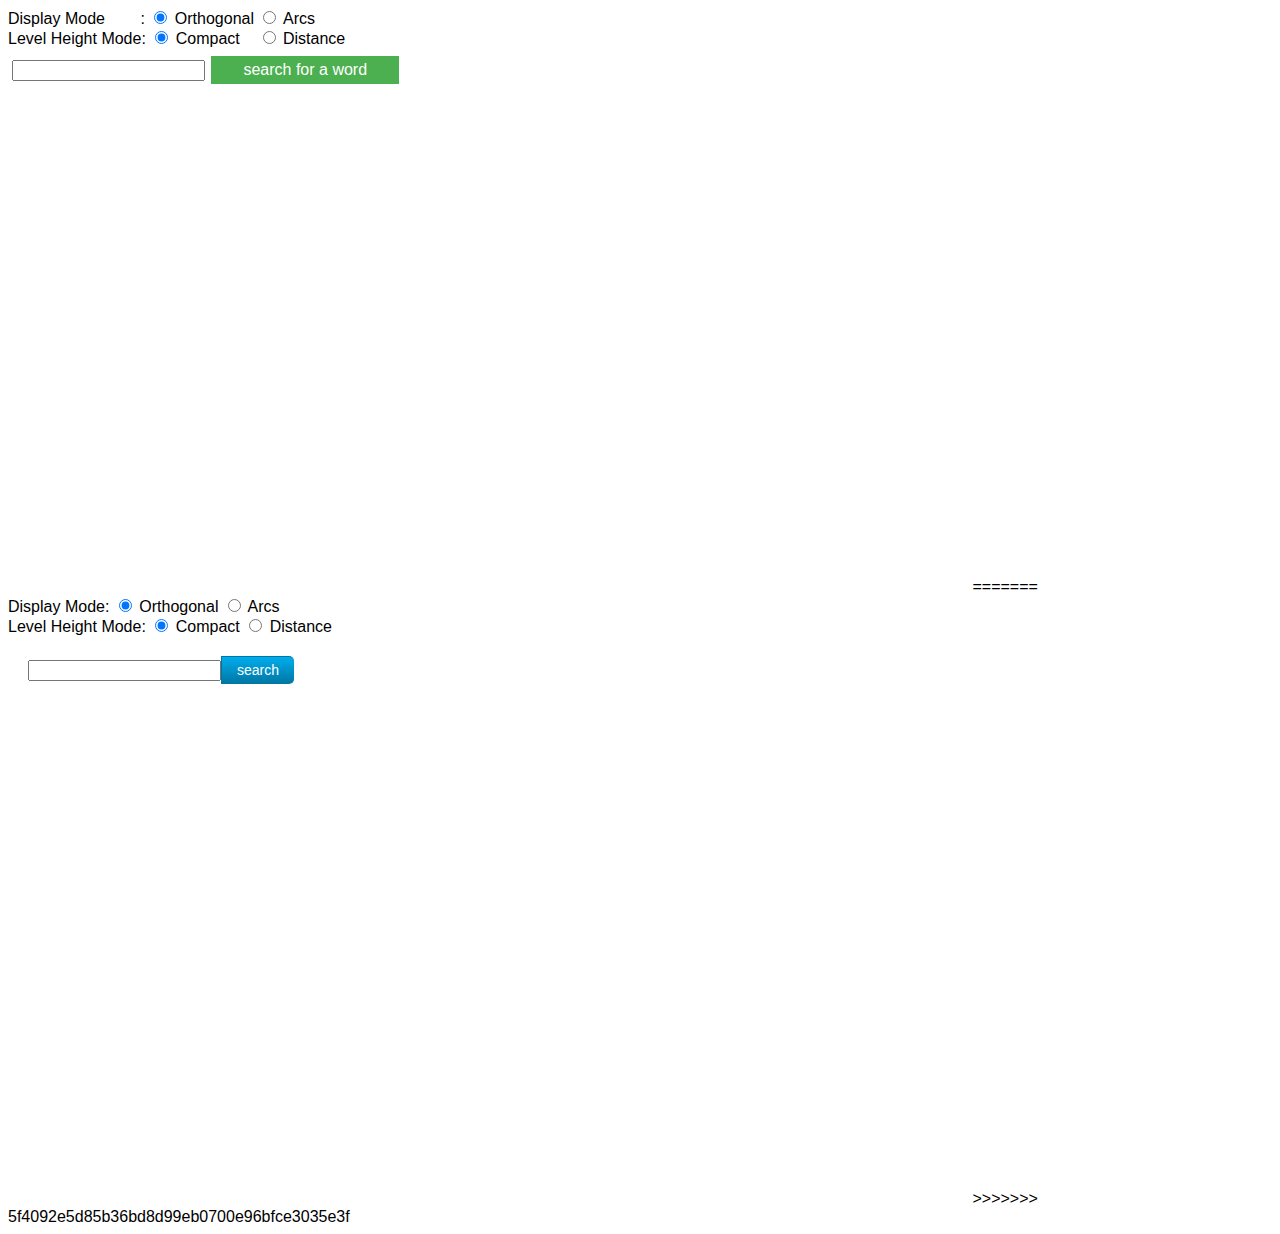
<file: Wordle_visualization/relation.html>
<!DOCTYPE html>
<style>
.axis {
    stroke: #000;
    stroke-width: 1px;
}

.node {
  fill: #000;
stroke: #ffffff;
    stroke-weight: 1px;
}

.label {
  stroke: #000;
  font: 12px sans-serif;
}

.link {
  stroke: #00F;
  stroke-width: 2px;
  fill: none;
    stroke: #888888;
    stroke-weight: 1px;
    stroke-opacity: 0.5;
}
body {
    font-family: 'Source Sans Pro', sans-serif;
    font-weight: 300;
}

b {
    font-weight: 900;
}

.outline {
    fill: none;
    stroke: #888888;
    stroke-width: 1px;
}


.highlight {
    stroke: red;
    stroke-weight: 4px;
    stroke-opacity: 1.0;
}

    #tosearch{
        float:center;
        padding:4px;
    }
    .input_text{
        margin: 0;
        padding: 5px 15px;
        font-family: Arial, Helvetica, sans-serif;
        font-size:14px;
        border:1px solid #0076a3; border-right:0px;
        border-top-left-radius: 5px 5px;
        border-bottom-left-radius: 5px 5px;
    }
   
    .searchButton:hover {
        text-decoration: none;
        background: #007ead;
        background: -webkit-gradient(linear, left top, left bottom, from(#0095cc), to(#00678e));
        background: -moz-linear-gradient(top,  #0095cc,  #00678e);
    }
    /* Fixes submit button height problem in Firefox */
    .searchButton {
    background-color: #4CAF50;
    border: none;
    color: white;
    padding: 5px 32px;
    text-align: center;
    text-decoration: none;
    display: inline-block;
    font-size: 16px;
    margin: 4px 2px;
    cursor: pointer;
}
    .tfclear{
        clear:both;
    }
</style>
</style>
<script src="http://d3js.org/d3.v3.min.js" charset="utf-8"></script>
<script src="arcDiagram.js"></script>
<body>
<form>Display Mode &nbsp&nbsp&nbsp&nbsp&nbsp&nbsp&nbsp:
  <label><input type="radio" name="arcStyle" value="ortho" checked> Orthogonal</label>
  <label><input type="radio" name="arcStyle" value="arc"> Arcs</label>
</form>
<form>Level Height Mode:
  <label><input type="radio" name="mode" value="compact" checked> Compact</label>&nbsp&nbsp&nbsp
  <label><input type="radio" name="mode" value="distance"> Distance</label>
</form>
<div id="tosearch" >
                <input type="text" id="input" value="" sclass="input_text" name="q" size="21" maxlength="120">
                <input type="submit" value="search for a word" class="searchButton" onclick="genearateValue()">
        </div>
<svg id="dep1" width=960 height=500>
  <defs>
    <marker id="arrowhead" refX="1" refY="2" markerWidth="5" markerHeight="4" orient="auto">
      <path d="M0,0 L1,2 L0,4 L5,2 Z"/>
    </marker>
  </defs>
</svg>
<script>

var term = "america";
var data;
var targetLinks=[];
var dataAll=[]; 

var mode="compact",
    arcStyle="ortho",
    topMargin=50, // in case of overrun (perhaps i should just fix the code)
    upperHeight=300, // where the arcs go
    lowerHeight=150, // where the nodes and labels go
    width=940, radius=5;

var arcd = d3.arcDiagram()
    .linkLevel(mode);

var relationships = [];
var nestedrelationships=[];
var targetNode=[];

var svg = d3.select("#dep1")
    .append("svg:g")
    .attr("transform", "translate("+radius*3+","+(upperHeight+topMargin)+")");
    
    function genearateValue()
{
    var temp;
    term = document.getElementById("input").value;
    console.log(term);
    d3.selectAll("svg#arc").remove();
    
    rs = new Object();
    targetNode=[];
    targetLinks=[];
    dataAll=[];
    
   compute(term);

   extractLinks(term);
}

document.getElementById("input").value = term;


function sortAll(obj) {
    var arr = []; 
    for(var key in obj)
        if (key != 'undefined')
            arr.push({ 'term': key, 'freq': obj[key] });
    
    return arr.sort(function(a,b){ return b.freq - a.freq });
}


    function compute(terms) {
    data.forEach(function(d) {
        var line = d["person"] + "|" + d["location"] + "|" + d["organization"] + "|" + d["miscellaneous"];
        var list = line.split("|");

         for (var i=0; i<list.length;i++){
            var term = list[i];

            if (!relationships[terms]) relationships[terms] = [];

            if (!relationships[terms][term])
                relationships[terms][term] = 1;
            else
                relationships[terms][term]++;
        }
             
    });
}


d3.tsv("wikinews.tsv", function(error, data_) {
  if (error) throw error;
    data = data_;
    rs = new Object();

   compute(term);

    extractLinks(term);

});



function extractLinks(term) {
    var force = sortAll(relationships[term]).slice(0,50);
     var links = [];
    var data=[];
    var i=0;
    
    force.forEach(function(f){
        if(data[f.term]==undefined)
            data[f.term]=0;
        data[f.term]=i++;
    });
    i=0;

    force.forEach(function(f) {
        targetNode.push({name:f.term, group:i});
        links.push({ source: term, target: f.term, value: f.freq });
        targetLinks.push({source:data[f.term], target:data[term], value: f.freq});
        dataAll.push(f.term);
        i++;
    });
    
    findMoreLinks(data);
    extract(); 
}







function extract() {
    arcd.nodes(targetNode).links(targetLinks);
    arcd();

    var xscale = d3.scale.linear()
        .domain([0, targetNode.length])
        .range([0, width]);

    var yscale = d3.scale.linear()
        .domain([0, d3.max(arcd.links().map(function(l) { return l.height; }))+1])
        .range([0, upperHeight]);

    var arc = pathgen()
        .xscale(xscale)
        .yscale(yscale);

    var nodes = svg.selectAll(".node")
        .data(arcd.nodes())
      .enter().append("svg:g")
        .attr("class", "node")
        .attr("transform", function(d, i) {
            return "translate(" + xscale(i) + "," + (radius*2) + ")";
        });
    nodes.append("svg:circle")
        .attr("r", 5);
       // console.log("called circle");
    nodes.append("svg:text")
        .attr("class", "label")
        .attr("text-anchor", "end")
        .attr("dx", -radius*2)
        .attr("dy", "0.35em")
        .attr("transform", "rotate(-90)")
        .text(function(d) { return d.name; });

    var links = svg.selectAll(".link")
        .data(arcd.links())
      .enter().append("svg:path")
        .attr("class", "link")
        .style("marker-end", "url(#arrowhead)")
        .attr("d", arc[arcStyle])
        .on("mouseover", MouseOverArc)
        .on("mouseout", MouseOut );;


    d3.selectAll("input").on("change", function change() {
        if (this.name == "mode") mode = this.value;
        else if (this.name == "arcStyle") arcStyle = this.value;
        arcd.linkLevel(mode);
        arcd();  // run the layout

        yscale = d3.scale.linear()
            .domain([0, d3.max(arcd.links().map(function(l) { return l.height; }))+1])
            .range([0, upperHeight]);

        arc.yscale(yscale);

        links.data(arcd.links())
            .attr("d", arc[arcStyle]);
    });



}
function findMoreLinks(data1){
    data.forEach(function(d) {

        var line = d["person"] + "|" + d["location"] + "|" + d["organization"] + "|" + d["miscellaneous"];
        
        for(var i=1;i<dataAll.length;i++){
            
            if (!line.includes(dataAll[i])) continue;
            
            for(var j=i+1;j<dataAll.length;j++){
            
                if (!line.includes(dataAll[j])) continue;
                
                if (!nestedrelationships[dataAll[i]]) nestedrelationships[dataAll[i]] = [];
                
                if (!nestedrelationships[dataAll[i]][dataAll[j]])
                    nestedrelationships[dataAll[i]][dataAll[j]] = 1;
            else
                nestedrelationships[dataAll[i]][dataAll[j]]++;
            }
      }
    });
    for(i=1;i<dataAll.length;i++){
        var force = sortAll(nestedrelationships[dataAll[i]]).slice(0,5); 
    force.forEach(function(f) {
            
            if(data1[f.term]!=undefined)
            targetLinks.push({source:data1[f.term], target:data1[dataAll[i]], value: f.freq});
    });
    }
    
}


// tiny path generator for a semicircle or orthogonal path
function pathgen() {
    var gen = {},
        x = function(x) { return x; },
        y = function(y) { return y; };

    gen.arc = function(d) {
        var x1 = x(d.x1),
            x2 = x(d.x2),
            base = y(0),
            height = y(d.height),
            dir = x1 <= x2 ? 1 : 0;
        return [
            "M", x1, base,
            "A", (x2-x1)/2, ",", height, 0, 0, ",", dir, x2, ",", base
        ].join(" ");
    };

    gen.ortho = function(d) {
        var x1 = x(d.x1),
            x2 = x(d.x2),
            height = y(d.height),
            dir = x1 < x2 ? 1 : -1;
        return [
            "M", x1, 0,
            "v", -(height-10),
            "q", 0, -10, dir*10, -10,
            "H", x2 - (dir*10),
            "q", (dir*10), 0, (dir*10), +10,
            "V", -2
        ].join(" ");
    };

    gen.xscale = function(a) {
      if (!arguments.length) return x;
      x = a;
      return gen;
    }

    gen.yscale = function(a) {
      if (!arguments.length) return y;
      y = a;
      return gen;
    }

    return gen;
}


</script>
</body>
=======
<!DOCTYPE html>
<style>
.axis {
    stroke: #000;
    stroke-width: 1px;
}

.node {
  fill: #000;
stroke: #ffffff;
    stroke-weight: 1px;
}

.label {
  stroke: #000;
  font: 12px sans-serif;
}

.link {
  stroke: #00F;
  stroke-width: 2px;
  fill: none;
    stroke: #888888;
    stroke-weight: 1px;
    stroke-opacity: 0.5;
}
<style>
body {
    font-family: 'Source Sans Pro', sans-serif;
    font-weight: 300;
}

b {
    font-weight: 900;
}

.outline {
    fill: none;
    stroke: #888888;
    stroke-width: 1px;
}

#tooltip {
    font-size: 10pt;
    font-weight: 900;

    fill: #000000;
    stroke: #ffffff;
    stroke-width: 0.25px;
}

.highlight {
    stroke: red;
    stroke-weight: 4px;
    stroke-opacity: 1.0;
}
#tfheader{
        background-color:#c3dfef;
    }
    #tfnewsearch{
        float:center;
        padding:20px;
    }
    .tftextinput{
        margin: 0;
        padding: 5px 15px;
        font-family: Arial, Helvetica, sans-serif;
        font-size:14px;
        border:1px solid #0076a3; border-right:0px;
        border-top-left-radius: 5px 5px;
        border-bottom-left-radius: 5px 5px;
    }
    .tfbutton {
        margin: 0;
        padding: 5px 15px;
        font-family: Arial, Helvetica, sans-serif;
        font-size:14px;
        outline: none;
        cursor: pointer;
        text-align: center;
        text-decoration: none;
        color: #ffffff;
        border: solid 1px #0076a3; border-right:0px;
        background: #0095cd;
        background: -webkit-gradient(linear, left top, left bottom, from(#00adee), to(#0078a5));
        background: -moz-linear-gradient(top,  #00adee,  #0078a5);
        border-top-right-radius: 5px 5px;
        border-bottom-right-radius: 5px 5px;
    }
    .tfbutton:hover {
        text-decoration: none;
        background: #007ead;
        background: -webkit-gradient(linear, left top, left bottom, from(#0095cc), to(#00678e));
        background: -moz-linear-gradient(top,  #0095cc,  #00678e);
    }
    /* Fixes submit button height problem in Firefox */
    .tfbutton::-moz-focus-inner {
      border: 0;
    }
    .tfclear{
        clear:both;
    }
</style>
</style>
<script src="http://d3js.org/d3.v3.min.js" charset="utf-8"></script>
<script src="arcDiagram.js"></script>
<body>
<form>Display Mode:
  <label><input type="radio" name="arcStyle" value="ortho" checked> Orthogonal</label>
  <label><input type="radio" name="arcStyle" value="arc"> Arcs</label>
</form>
<form>Level Height Mode:
  <label><input type="radio" name="mode" value="compact" checked> Compact</label>
  <label><input type="radio" name="mode" value="distance"> Distance</label>
</form>
<div id="tfnewsearch" >
                <input type="text" id="input" value="" sclass="tftextinput" name="q" size="21" maxlength="120"><input type="submit" value="search" class="tfbutton" onclick="getValue()">
        </div>
<svg id="dep1" width=960 height=500>
  <defs>
    <marker id="arrowhead" refX="1" refY="2" markerWidth="5" markerHeight="4" orient="auto">
      <path d="M0,0 L1,2 L0,4 L5,2 Z"/>
    </marker>
  </defs>
</svg>
<script>
var term = "usa";
var data;
var relationships = [];
var internalrelationships=[];
var tempNode=[];
var tempLinks=[];
var dataSet=[]; 

var mode="compact",
    arcStyle="ortho",
    topMargin=50, // in case of overrun (perhaps i should just fix the code)
    upperHeight=300, // where the arcs go
    lowerHeight=150, // where the nodes and labels go
    width=940, radius=5;

var arcd = d3.arcDiagram()
    .linkLevel(mode);

var svg = d3.select("#dep1")
    .append("svg:g")
    .attr("transform", "translate("+radius*3+","+(upperHeight+topMargin)+")");

    function getValue()
{
    var temp;
    term = document.getElementById("input").value;
    console.log(term);
    d3.selectAll("svg#arc").remove();
    
    rs = new Object();
    tempNode=[];
    tempLinks=[];
    dataSet=[];
    
    calculateRelationships(term);

   generateLinks(term);
}

document.getElementById("input").value = term;

//function 
//console.log(terms);


/*terms.forEach(function(t) {
    console.log(t);
    if (!relationships[t])
        relationships[t] = [];
});*/

function sortRelations(obj) {
    var arr = []; 
    for(var key in obj)
        if (key != 'undefined')
            arr.push({ 'term': key, 'freq': obj[key] });
    
    return arr.sort(function(a,b){ return b.freq - a.freq });
}

d3.tsv("wikinews.tsv", function(error, data_) {
  if (error) throw error;
    data = data_;
    rs = new Object();

    calculateRelationships(term);

    generateLinks(term);

});
function calculateRelationships(terms) {
    data.forEach(function(d) {
        //d.date = new Date(d["time"]);

        var line = d["person"] + "|" + d["location"] + "|" + d["organization"] + "|" + d["miscellaneous"];
        var list = line.split("|");

        // Return if the line does not contain the given term
        if (!line.includes(terms)) return;
        
        for (var i=0; i<list.length;i++){
            var term = list[i];
            //terms.forEach(function(t) {
            if (!relationships[terms]) relationships[terms] = [];

            if (!relationships[terms][term])
                relationships[terms][term] = 1;
            else
                relationships[terms][term]++;
        }
             
    });
}


function generateLinks(term) {
    var force = sortRelations(relationships[term]).slice(0,50);
    //console.log(force);
    
    var links = [];
    var data=[];
    var i=0;
    
    force.forEach(function(f){
        //data.push(f.term);
        if(data[f.term]==undefined)
            data[f.term]=0;
        data[f.term]=i++;
    });
    i=0;
    
    //console.log(data);

    force.forEach(function(f) {
        tempNode.push({name:f.term, group:i});
        links.push({ source: term, target: f.term, value: f.freq });
        tempLinks.push({source:data[f.term], target:data[term], value: f.freq});
        dataSet.push(f.term);
        i++;
    });

    //console.log(tempLinks);
    //console.log(tempNode);
    
    generateMoreLinks(data);
    extract();
    //console.log(dataSet);
    
    
}

function generateMoreLinks(data1){
    data.forEach(function(d) {
        //d.date = new Date(d["time"]);

        var line = d["person"] + "|" + d["location"] + "|" + d["organization"] + "|" + d["miscellaneous"];
        
        for(var i=1;i<dataSet.length;i++){
        // Return if the line does not contain the given term
            
            if (!line.includes(dataSet[i])) continue;
            
            for(var j=i+1;j<dataSet.length;j++){
            
                if (!line.includes(dataSet[j])) continue;
                
                    //console.log("term1:"+dataSet[i]+"term2:"+dataSet[j]);
                    
                if (!internalrelationships[dataSet[i]]) internalrelationships[dataSet[i]] = [];
                
                if (!internalrelationships[dataSet[i]][dataSet[j]])
                    internalrelationships[dataSet[i]][dataSet[j]] = 1;
            else
                internalrelationships[dataSet[i]][dataSet[j]]++;
            }
      }
    });
    for(i=1;i<dataSet.length;i++){
        var force = sortRelations(internalrelationships[dataSet[i]]).slice(0,6); //Shows only 10 words 
        //console.log(force);
            
    force.forEach(function(f) {
            //console.log("Source:"+data1[f.term]+"\ttarget"+data1[dataSet[i]]);
            if(data1[f.term]!=undefined)
            tempLinks.push({source:data1[f.term], target:data1[dataSet[i]], value: f.freq});
    });
    }
    //console.log(tempLinks);
}





function extract() {
    arcd.nodes(tempNode).links(tempLinks);
    arcd();

    var xscale = d3.scale.linear()
        .domain([0, tempNode.length])
        .range([0, width]);

    var yscale = d3.scale.linear()
        .domain([0, d3.max(arcd.links().map(function(l) { return l.height; }))+1])
        .range([0, upperHeight]);

    var arc = pathgen()
        .xscale(xscale)
        .yscale(yscale);

    var nodes = svg.selectAll(".node")
        .data(arcd.nodes())
      .enter().append("svg:g")
        .attr("class", "node")
        .attr("transform", function(d, i) {
            return "translate(" + xscale(i) + "," + (radius*2) + ")";
        });
    nodes.append("svg:circle")
        .attr("r", 5);
       // console.log("called circle");
    nodes.append("svg:text")
        .attr("class", "label")
        .attr("text-anchor", "end")
        .attr("dx", -radius*2)
        .attr("dy", "0.35em")
        .attr("transform", "rotate(-90)")
        .text(function(d) { return d.name; });

    var links = svg.selectAll(".link")
        .data(arcd.links())
      .enter().append("svg:path")
        .attr("class", "link")
        .style("marker-end", "url(#arrowhead)")
        .attr("d", arc[arcStyle])
        .on("mouseover", MouseOverArc)
        .on("mouseout", MouseOut );;


    d3.selectAll("input").on("change", function change() {
        if (this.name == "mode") mode = this.value;
        else if (this.name == "arcStyle") arcStyle = this.value;
        arcd.linkLevel(mode);
        arcd();  // run the layout

        yscale = d3.scale.linear()
            .domain([0, d3.max(arcd.links().map(function(l) { return l.height; }))+1])
            .range([0, upperHeight]);

        arc.yscale(yscale);

        links.data(arcd.links())
            .attr("d", arc[arcStyle]);
    });



}


// tiny path generator for a semicircle or orthogonal path
function pathgen() {
    var gen = {},
        x = function(x) { return x; },
        y = function(y) { return y; };

    gen.arc = function(d) {
        var x1 = x(d.x1),
            x2 = x(d.x2),
            base = y(0),
            height = y(d.height),
            dir = x1 <= x2 ? 1 : 0;
        return [
            "M", x1, base,
            "A", (x2-x1)/2, ",", height, 0, 0, ",", dir, x2, ",", base
        ].join(" ");
    };

    gen.ortho = function(d) {
        var x1 = x(d.x1),
            x2 = x(d.x2),
            height = y(d.height),
            dir = x1 < x2 ? 1 : -1;
        return [
            "M", x1, 0,
            "v", -(height-10),
            "q", 0, -10, dir*10, -10,
            "H", x2 - (dir*10),
            "q", (dir*10), 0, (dir*10), +10,
            "V", -2
        ].join(" ");
    };

    gen.xscale = function(a) {
      if (!arguments.length) return x;
      x = a;
      return gen;
    }

    gen.yscale = function(a) {
      if (!arguments.length) return y;
      y = a;
      return gen;
    }

    return gen;
}

function MouseOver(d){
    var list = new Object();
        list[d.name] = new Object();

        d3.selectAll("svg#arc").selectAll("path.link")
            .style("stroke-opacity" , function(l) {  
                if (l.source.name==d.name){
                    if (!list[l.target.name]){
                        list[l.target.name] = new Object();
                        list[l.target.name].count=1; 
                        list[l.target.name].year=l.m;  
                        list[l.target.name].linkcount=l.count;    
                    }    
                      
                    return 1;
                }  
                else if (l.target.name==d.name){
                    if (!list[l.source.name]){
                        list[l.source.name] = new Object();
                        list[l.source.name].count=1; 
                        list[l.source.name].year=l.m;  
                        list[l.source.name].linkcount=l.count;  
                    }    
                    
                    return 1;
                }    
                else
                  return 0.01;  
        });
        nodes.style("fill-opacity" , function(n) {  
            if (list[n.name])
                return 1;
            else
              return 0.1;  
            });
        console.log("hovered");
}
function MouseOut(d){
    d3.selectAll("svg#arc").selectAll("path.link")
            .style("stroke-opacity",1);
}

function MouseOverArc(d){
    var source=d.source.name;
    var target=d.target.name;
    d3.selectAll("svg#arc").selectAll("path.link")
            .style("stroke-opacity" , function(l) {  
                if (l.source.name==source&&l.target.name==target)
                    return 1;
                else
                    return 0;
            });
}
</script>
</body>
>>>>>>> 5f4092e5d85b36bd8d99eb0700e96bfce3035e3f
</file>
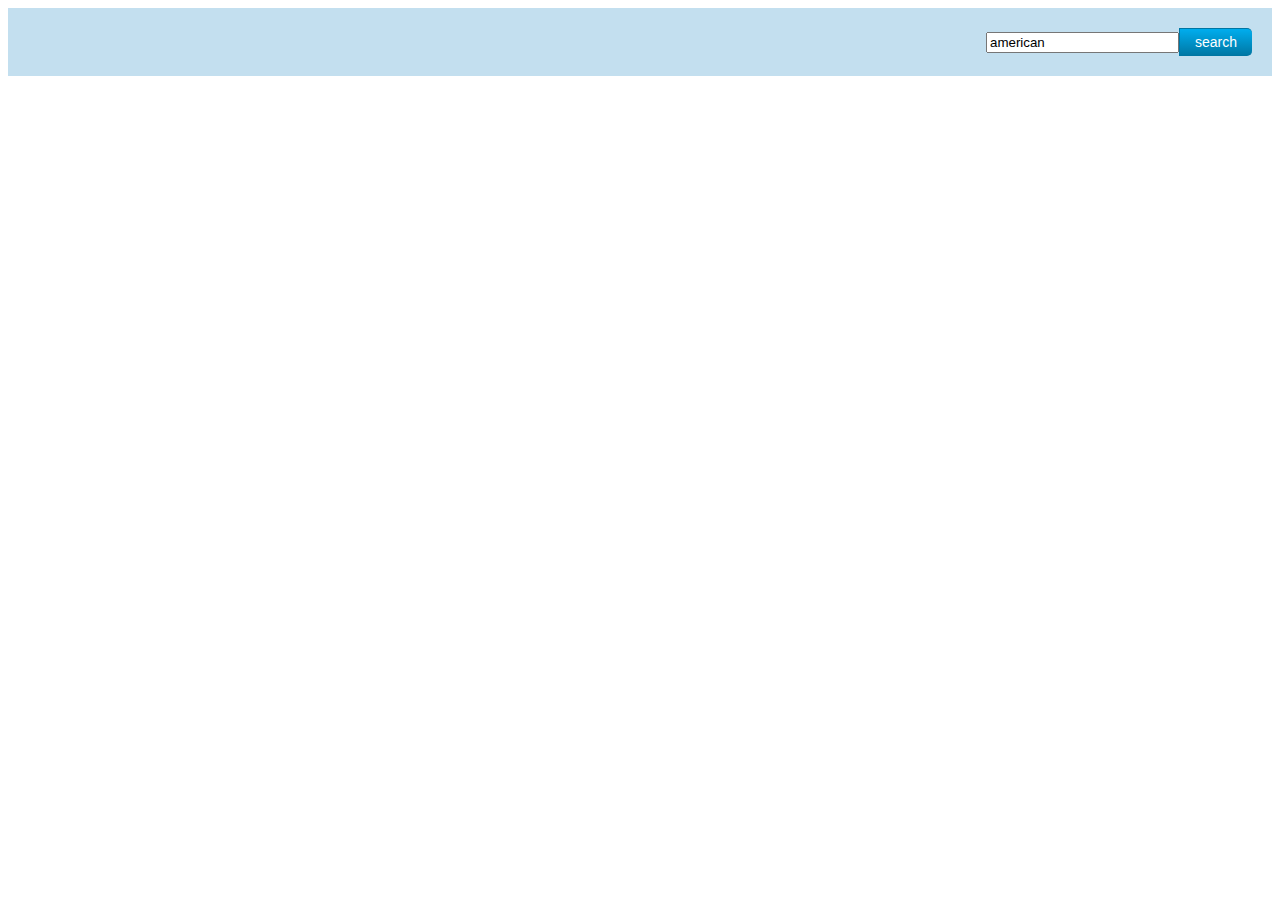
<file: Wordle_visualization/relationship.html>
<html>
<meta charset="utf-8">
<head>
	<title>Relationship</title>
	<script src="https://d3js.org/d3.v3.min.js"></script>
	<style>

	.links line {
	  stroke: #999;
	  stroke-opacity: 0.6;
	}

	.nodes circle {
	  stroke: #fff;
	  stroke-width: 1.5px;
	}

	path.link {
	  fill: none;
	  stroke: #666;
	  stroke-width: 1.5px;
	}
	 
	path.link.twofive {
	  opacity: 0.25;
	}
	 
	path.link.fivezero {
	  opacity: 0.50;
	}
	 
	path.link.sevenfive {
	  opacity: 0.75;
	}
	 
	path.link.onezerozero {
	  opacity: 1.0;
	}
	 
	circle {
	  fill: #ccc;
	  stroke: #fff;
	  stroke-width: 1.5px;
	}
	 
	text {
	  fill: #000;
	  font: 10px sans-serif;
	  pointer-events: none;
	}


	#tfheader{
		background-color:#c3dfef;
	}
	#tfnewsearch{
		float:right;
		padding:20px;
	}
	.tftextinput{
		margin: 0;
		padding: 5px 15px;
		font-family: Arial, Helvetica, sans-serif;
		font-size:14px;
		border:1px solid #0076a3; border-right:0px;
		border-top-left-radius: 5px 5px;
		border-bottom-left-radius: 5px 5px;
	}
	.tfbutton {
		margin: 0;
		padding: 5px 15px;
		font-family: Arial, Helvetica, sans-serif;
		font-size:14px;
		outline: none;
		cursor: pointer;
		text-align: center;
		text-decoration: none;
		color: #ffffff;
		border: solid 1px #0076a3; border-right:0px;
		background: #0095cd;
		background: -webkit-gradient(linear, left top, left bottom, from(#00adee), to(#0078a5));
		background: -moz-linear-gradient(top,  #00adee,  #0078a5);
		border-top-right-radius: 5px 5px;
		border-bottom-right-radius: 5px 5px;
	}
	.tfbutton:hover {
		text-decoration: none;
		background: #007ead;
		background: -webkit-gradient(linear, left top, left bottom, from(#0095cc), to(#00678e));
		background: -moz-linear-gradient(top,  #0095cc,  #00678e);
	}
	/* Fixes submit button height problem in Firefox */
	.tfbutton::-moz-focus-inner {
	  border: 0;
	}
	.tfclear{
		clear:both;
	}
</style>

</head>
<body>
<div id="tfheader">
		<div id="tfnewsearch" >
		        <input type="text" id="input" value="" sclass="tftextinput" name="q" size="21" maxlength="120"><input type="submit" value="search" class="tfbutton" onclick="getValue()">
		</div>
	<div class="tfclear"></div>
	</div>
<script>

var term = "american";
var data;
var relationships = [];

function getValue()
{
	var temp;
	term = document.getElementById("input").value;
	console.log(term);

	calculateRelationships(term);

    var links = generateLinks(term);

	force_directed(links);
	//terms.push(temp);
	
}

document.getElementById("input").value = term;

//function 
//console.log(terms);


/*terms.forEach(function(t) {
	console.log(t);
	if (!relationships[t])
		relationships[t] = [];
});*/

function sortRelations(obj) {
    var arr = []; 
    for(var key in obj)
    	if (key != 'undefined')
    		arr.push({ 'term': key, 'freq': obj[key] });
    
    return arr.sort(function(a,b){ return b.freq - a.freq });
}

d3.tsv("wikinews.tsv", function(error, data_) {
  if (error) throw error;
	data = data_;
	rs = new Object();

	calculateRelationships(term);

	var links = generateLinks(term);

	force_directed(links);
});

function calculateRelationships(terms) {
	data.forEach(function(d) {
	    //d.date = new Date(d["time"]);

	    var line = d["person"] + "|" + d["location"] + "|" + d["organization"] + "|" + d["miscellaneous"];
	    var list = line.split("|");

	    // Return if the line does not contain the given term
	    if (!line.includes(terms)) return;
	    
	    for (var i=0; i<list.length;i++){
	    	var term = list[i];
	        //terms.forEach(function(t) {
        	if (!relationships[terms]) relationships[terms] = [];

	    	if (!relationships[terms][term])
	    		relationships[terms][term] = 1;
	    	else
	    		relationships[terms][term]++;
	    }
			 
	});
}

function generateLinks(term) {
	var force = sortRelations(relationships[term]).slice(0,50);
	//console.log(force);
	
	var links = [];
	force.forEach(function(f) {
		links.push({ source: term, target: f.term, value: f.freq });
	});

	return links;
}

function force_directed(links) {
	d3.selectAll("body").selectAll("svg").remove();
	
	var nodes = {};
	 
	// Compute the distinct nodes from the links.
	links.forEach(function(link) {
	    link.source = nodes[link.source] || 
	        (nodes[link.source] = {name: link.source});
	    link.target = nodes[link.target] || 
	        (nodes[link.target] = {name: link.target});
	    link.value = +link.value;
	});
	 
	console.log(links);
	console.log(nodes);
	 
	
}

</script>
</body>
</html>
</file>
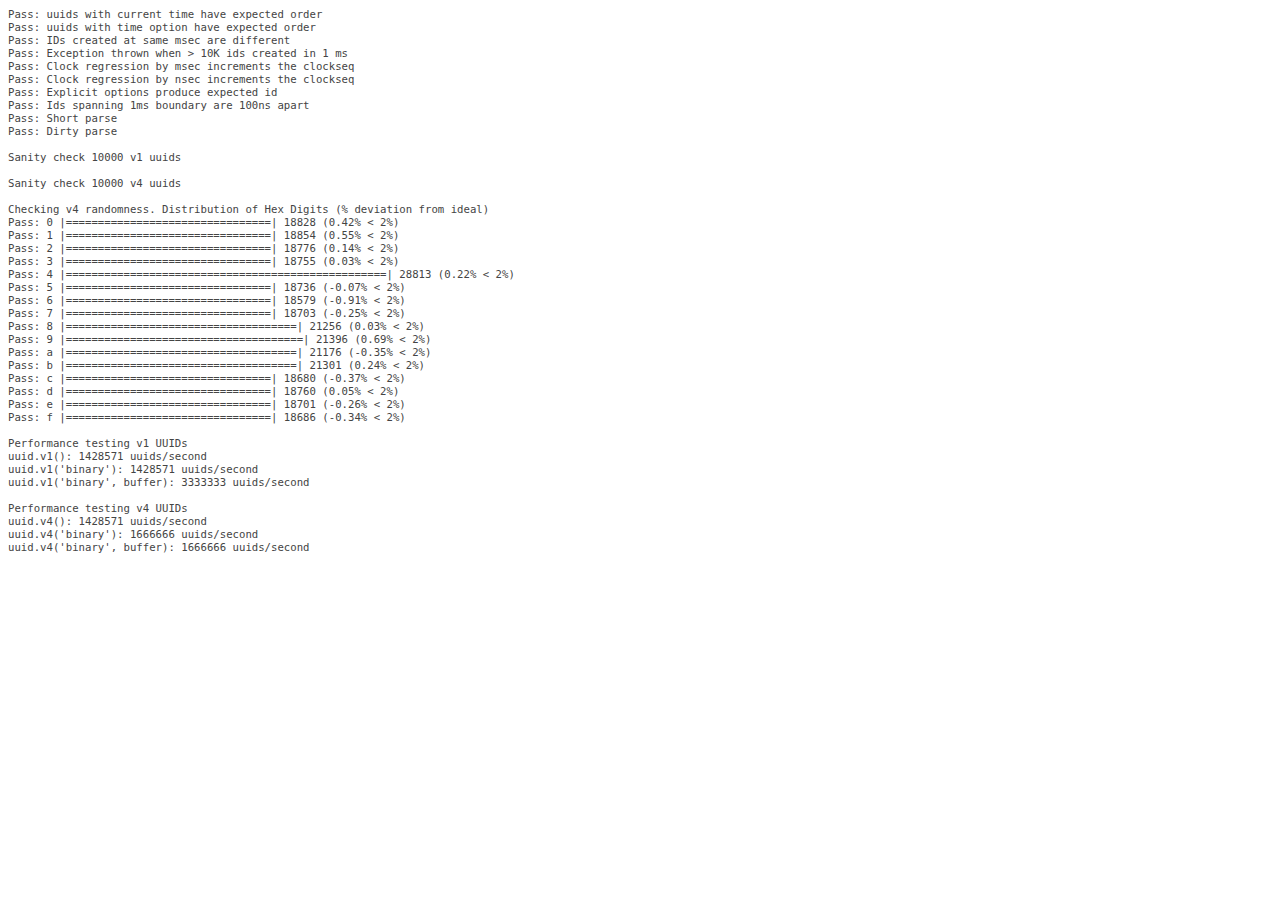
<file: CancerStudies_Visualization/node_modules/request/node_modules/node-uuid/test/test.html>
<html>
  <head>
    <style>
      div {
        font-family: monospace;
        font-size: 8pt;
      }
      div.log {color: #444;}
      div.warn {color: #550;}
      div.error {color: #800; font-weight: bold;}
    </style>
    <script src="../uuid.js"></script>
  </head>
  <body>
    <script src="./test.js"></script>
  </body>
</html>
</file>
